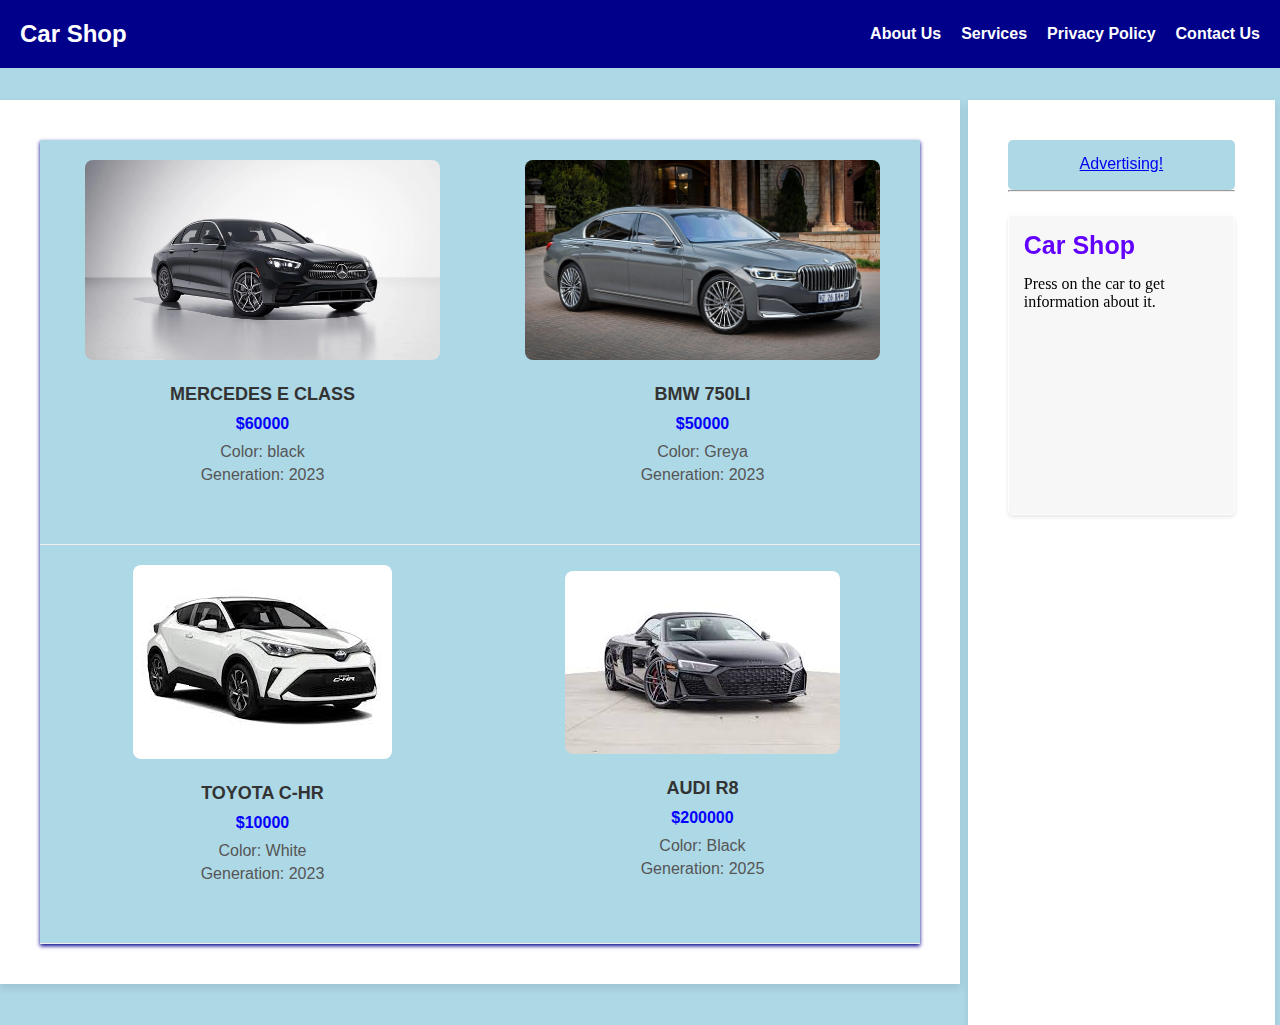
<file: index.html>
<!DOCTYPE html>
<html lang="en">
<head>
  <meta charset="UTF-8">
  <meta http-equiv="X-UA-Compatible" content="IE=edge">
  <meta name="viewport" content="width=device-width, initial-scale=1.0">
  <title>Car SHOP</title>
  <link rel="stylesheet" href="style.css">
  
</head>
<body>
  <div class="row">
  <div class="col-6">
  <header>
    <div class="container">
      <h1 class="logo">Car Shop</h1>
      <nav class="nav-right">
        <ul>
          
          <li><a href="about.html">About Us</a></li>
          <li><a href="cs.html">Services</a></li>
          <li><a href="PrivacyPolicy.html">Privacy Policy</a></li>
          <li><a href="contactus.html">Contact Us</a></li>
          
        </ul>
      </nav>
    </div>
  </header>
</div>

  <div class="left_section">
    <table class="product-table">
      <tr>
        <td>
          <div class="product">
            <img id="p1" src="Mercedes E class.webp" alt="Product 1">
            <h3>Mercedes E class</h3>
            <p class="price">$60000</p>
            <ul class="features">
              <li>Color: black</li>
              <li>Generation: 2023<li>
              
            </ul>
          </div>
        </td>
        <td>
          
          <div class="product">
            <img id="p2" src="BMW 7 series 750LI.jpg" alt="Product 2">
            <h3>BMW 750LI</h3>
            <p class="price">$50000</p>
            <ul class="features">
              <li>Color: Greya</li>
              <li>Generation: 2023</li>
            </ul>
          </div>
        </td>
      </tr>
      <tr>
        <td>
          <div class="product">
            <img id="zfold" src="Toyoto C-HR 2023.jpg" alt="Product 3">
            <h3>Toyota C-HR</h3>
            <p class="price">$10000</p>
            <ul class="features">
              <li>Color: White</li>
              <li>Generation: 2023</li>
            </ul>
          </div>
        </td>
        <td>
          <div class="product">
            <img id="P4" src="Audi R8 V10.jpg" alt="Product 4">
            <h3>Audi R8 </h3>
            <p class="price">$200000</p>
            <ul class="features">
              <li>Color: Black</li>
              <li>Generation: 2025</li>
            </ul>
          </div>
        </td>
      </tr>
    </table>
  </div>

  <div class="right_section">
    <div id="deal">
      <a href="deals.html">Advertising!</a>
    </div>
    <hr>

    <div id="info">
      <h3 id="indo_header">
        Car Shop
      </h3>
      <p id="pruduct-information">Press on the car to get information about it.</p>
    </div>
  </div>

 

  <script>
    let msg_prd_1 =
  "Mercedes E-Class is available with Automatic transmission. Depending upon the variant and fuel type the E-Class has a mileage of 16.1 kmpl . The E-Class is a 5 seater 6 cylinder car and has length of 5075mm, width of 2065mm and a wheelbase of 3079mm.";

document.getElementById("p1").onclick = function () {
  document.getElementById("pruduct-information").innerHTML = msg_prd_1;

}
let msg_prd_2= "The BMW 7 Series is a full-size luxury sedan manufactured and marketed by the German automaker BMW since 1977.[1] It is the successor to the BMW E3  sedan and is now in its seventh generation.."
document.getElementById("p2").onclick= function(){
    document.getElementById("pruduct-information").innerHTML= msg_prd_2;
}
let msg_prd_3= "The Toyota C-HR is a subcompact crossover, or extra-small SUV, designed to combine the driving experience of a sedan with the raised seating position of an SUV. It has a coupe-like sloping roofline to accentuate its eye-catching looks, and it's available in three trims: the LE, XLE and Limited.."
document.getElementById("zfold").onclick= function(){
    document.getElementById("pruduct-information").innerHTML= msg_prd_3;
}
let msg_prd_4= "The Audi R8 has standard equipment includes a 562-horsepower 5.2-liter V10 engine, a seven-speed dual-clutch automatic transmission, rear-wheel drive, a power-retractable rear wing, 20-inch wheels and summer tires."
document.getElementById("P4").onclick= function(){
    document.getElementById("pruduct-information").innerHTML= msg_prd_4;
}




  </script>
</body>
</html>
</file>
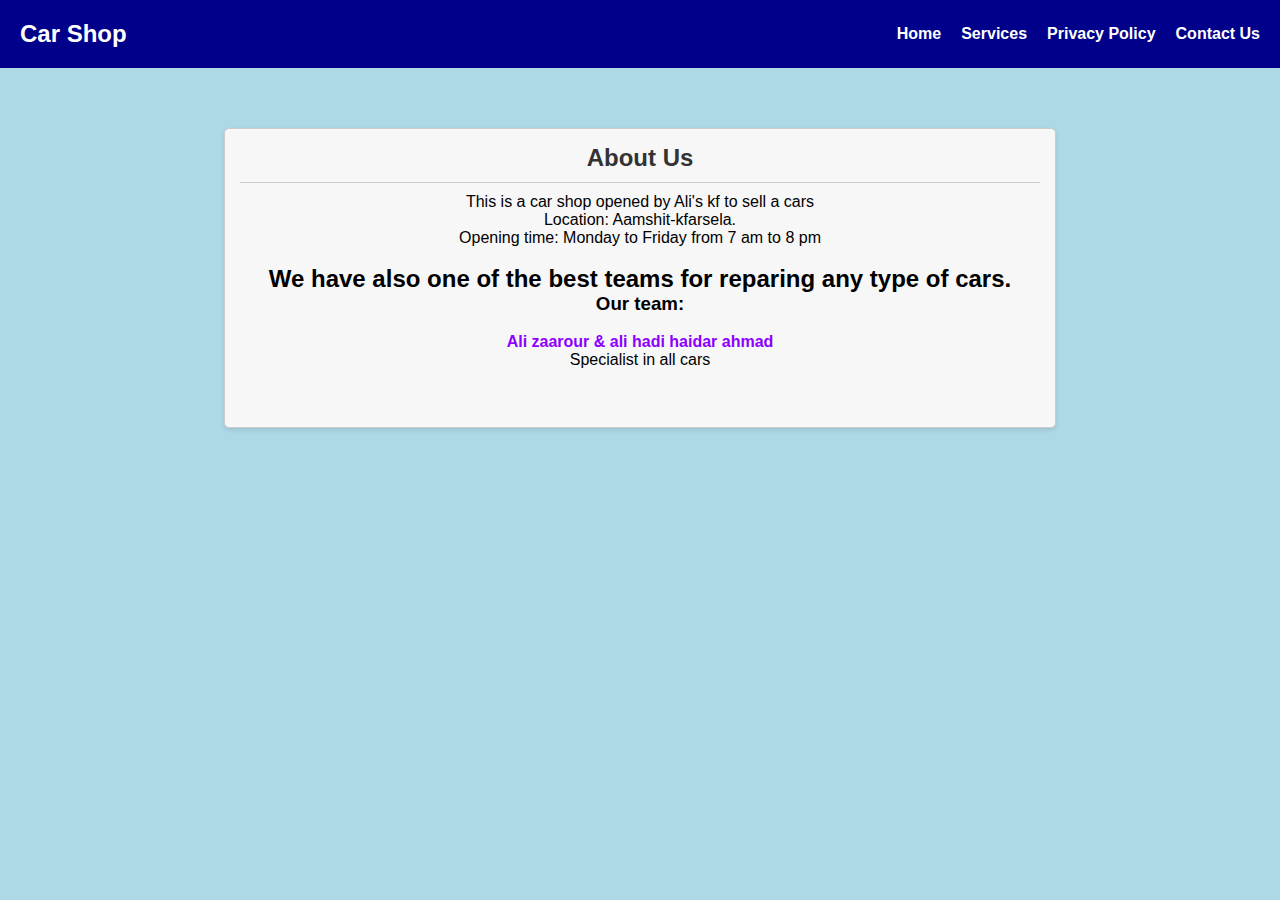
<file: about.html>
<!DOCTYPE html>
<html>

<head>
  <link rel="stylesheet" href="style.css" />
  <title>About Us</title>
</head>

<body>
  <header>
    <div class="container">
      <h1 class="logo">Car Shop</h1>
      <nav>
        <ul>
          <li><a href="index.html">Home</a></li>
          <li><a href="cs.html">Services</a></li>
          <li><a href="PrivacyPolicy.html">Privacy Policy</a></li>
          <li><a href="contactus.html">Contact Us</a></li>
      </nav>
    </div>
  </header>

  <div class="card">
    <div id="card_head">
      <h1>About Us</h1>
      <hr>
      <p>This is a car shop opened by Ali's kf to sell a cars</p>
      <p>Location: Aamshit-kfarsela.<br>Opening time: Monday to Friday from 7 am to 8 pm</p>
      <br>
      <h2><b>We have also one of the best teams for reparing any type of cars.</b></h2>
      <h3><b>Our team:</b></h3>
     <br>
      <h4 style="color: rgb(140, 0, 255);">Ali zaarour & ali hadi haidar ahmad</h4>
      <p>Specialist in all cars</p>
    </div>
  </div>
</body>

</html>
</file>
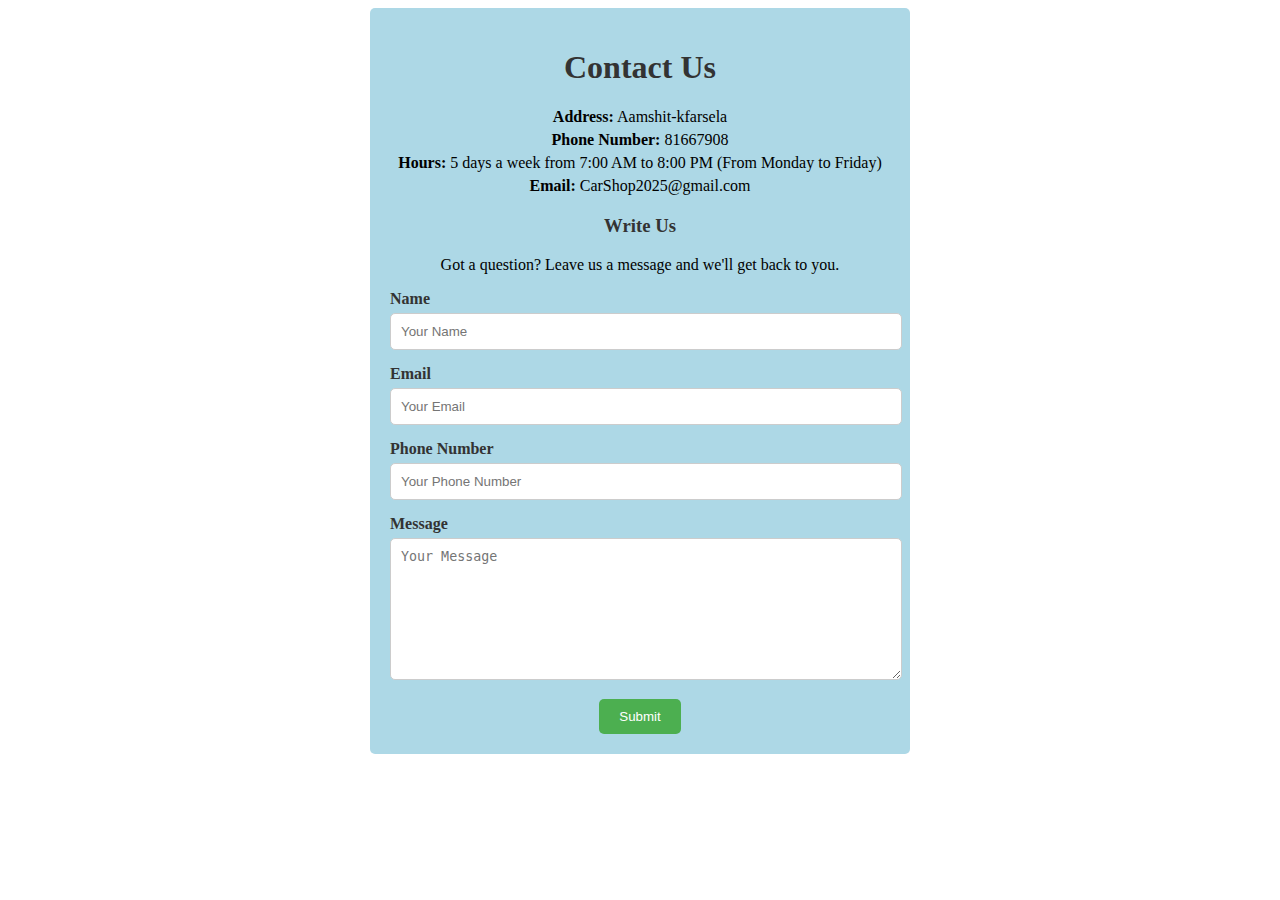
<file: contactus.html>
<!DOCTYPE html>
<html lang="en">
<head>
    <meta charset="UTF-8">
    <meta http-equiv="X-UA-Compatible" content="IE=edge">
    <meta name="viewport" content="width=device-width, initial-scale=1.0">
    <title>Contact Us</title>
    <link rel="stylesheet" href="cuStyle.css ">
    
</head>
<body>
    <div class="contact-us">
        <h1>Contact Us</h1>
        <ul>
          <li><strong>Address:</strong> Aamshit-kfarsela</li>
          <li><strong>Phone Number:</strong> 81667908</li>
          <li><strong>Hours:</strong> 5 days a week from 7:00 AM to 8:00 PM (From Monday to Friday)</li>
          <li><strong>Email:</strong> CarShop2025@gmail.com</li>
        </ul>
      
        <h3 class="form-title">Write Us</h3>
        <p class="form-description">Got a question? Leave us a message and we'll get back to you.</p>
      
        <form>
          <div class="form-group">
            <label for="name">Name</label>
            <input type="text" id="name" name="name" placeholder="Your Name" required>
          </div>
          <div class="form-group">
            <label for="email">Email</label>
            <input type="email" id="email" name="email" placeholder="Your Email" required>
          </div>
          <div class="form-group">
            <label for="phone">Phone Number</label>
            <input type="tel" id="phone" name="phone" placeholder="Your Phone Number" required>
          </div>
          <div class="form-group">
            <label for="message">Message</label>
            <textarea id="message" name="message" placeholder="Your Message" required></textarea>
          </div>
          <button type="submit">Submit</button>
        </form>
      </div>
      
</body>
</html>
</file>
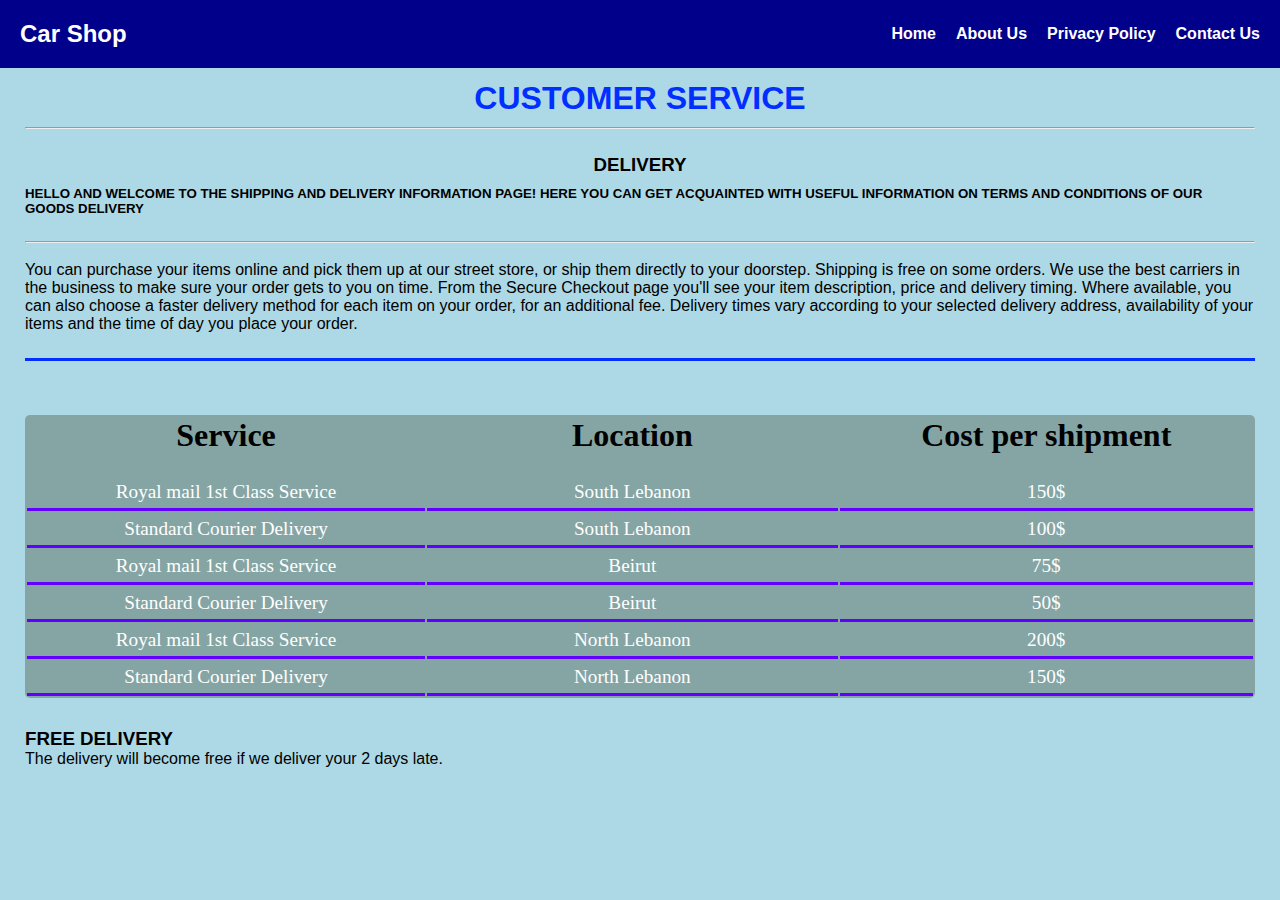
<file: cs.html>
<!DOCTYPE html>
<html lang="en">

<head>
    <meta charset="UTF-8">
    <meta http-equiv="X-UA-Compatible" content="IE=edge">
    <meta name="viewport" content="width=device-width, initial-scale=1.0">
    <title>Customer Service</title>
    <link rel="stylesheet" href="style.css" />
</head>

<body>
    <header>
        <div class="container">
            <h1 class="logo">Car Shop</h1>
            <nav class="nav-right">
                <ul>
                    <li><a href="index.html">Home</a></li>
          <li><a href="about.html">About Us</a></li>
          <li><a href="PrivacyPolicy.html">Privacy Policy</a></li>
          <li><a href="contactus.html">Contact Us</a></li>
                </ul>
            </nav>
        </div>
    </header>

    <div class="csdiv">
        <h1 id="cshead">CUSTOMER SERVICE</h1>
        <hr>
        <div id="csdelivery">
            <h3 id="csdeliveryh3">DELIVERY</h3>
            <h5>HELLO AND WELCOME TO THE SHIPPING AND DELIVERY INFORMATION PAGE! HERE YOU CAN GET ACQUAINTED WITH USEFUL
                INFORMATION ON TERMS AND CONDITIONS OF OUR GOODS DELIVERY</h5>
        </div>
        <hr>
        <br>
        <div id="cspardiv">
            <p id="cspar">You can purchase your items online and pick them up at our street store, or ship them directly
                to your
                doorstep. Shipping is free on some orders. We use the best carriers in the business to make sure your
                order
                gets to you on time. From the Secure Checkout page you'll see your item description, price and delivery
                timing. Where available, you can also choose a faster delivery method for each item on your order, for
                an
                additional fee. Delivery times vary according to your selected delivery address, availability of your
                items and the time of day you place your order.</p>
        </div>

        <br>
        <br>
        <br>
        
        <div id="divtable">
            <table id="costtable">
                <tr>
                    <th class="costtableth">Service</th>
                    <th class="costtableth">Location</th>
                    <th class="costtableth">Cost per shipment</th>
                </tr>
                <tr>
                    <td>Royal mail 1st Class Service</td>
                    <td>South Lebanon </td>
                    <td>150$</td>
                </tr>
                <td>Standard Courier Delivery</td>
                <td>South Lebanon </td>
                <td>100$</td>
                </tr>
                <tr>
                    <td>Royal mail 1st Class Service</td>
                    <td>Beirut</td>
                    <td>75$</td>
                </tr>
                <tr>
                    <td>Standard Courier Delivery</td>
                    <td>Beirut</td>
                    <td>50$</td>
                </tr>
                <tr>
                    <td>Royal mail 1st Class Service</td>
                    <td>North Lebanon</td>
                    <td>200$</td>
                </tr>
                <tr>
                    <td>Standard Courier Delivery</td>
                    <td>North Lebanon</td>
                    <td>150$</td>
                </tr>
                
            </table>
        </div>
       
       <div id="csdeliveryDiv">
        <h3 id="csdeliveryhead">FREE DELIVERY</h3>
        <P>The delivery will become free if we deliver your 2 days late.</P>
       </div>
        
    </div>
</body>

</html>

</body>

</html>
</file>
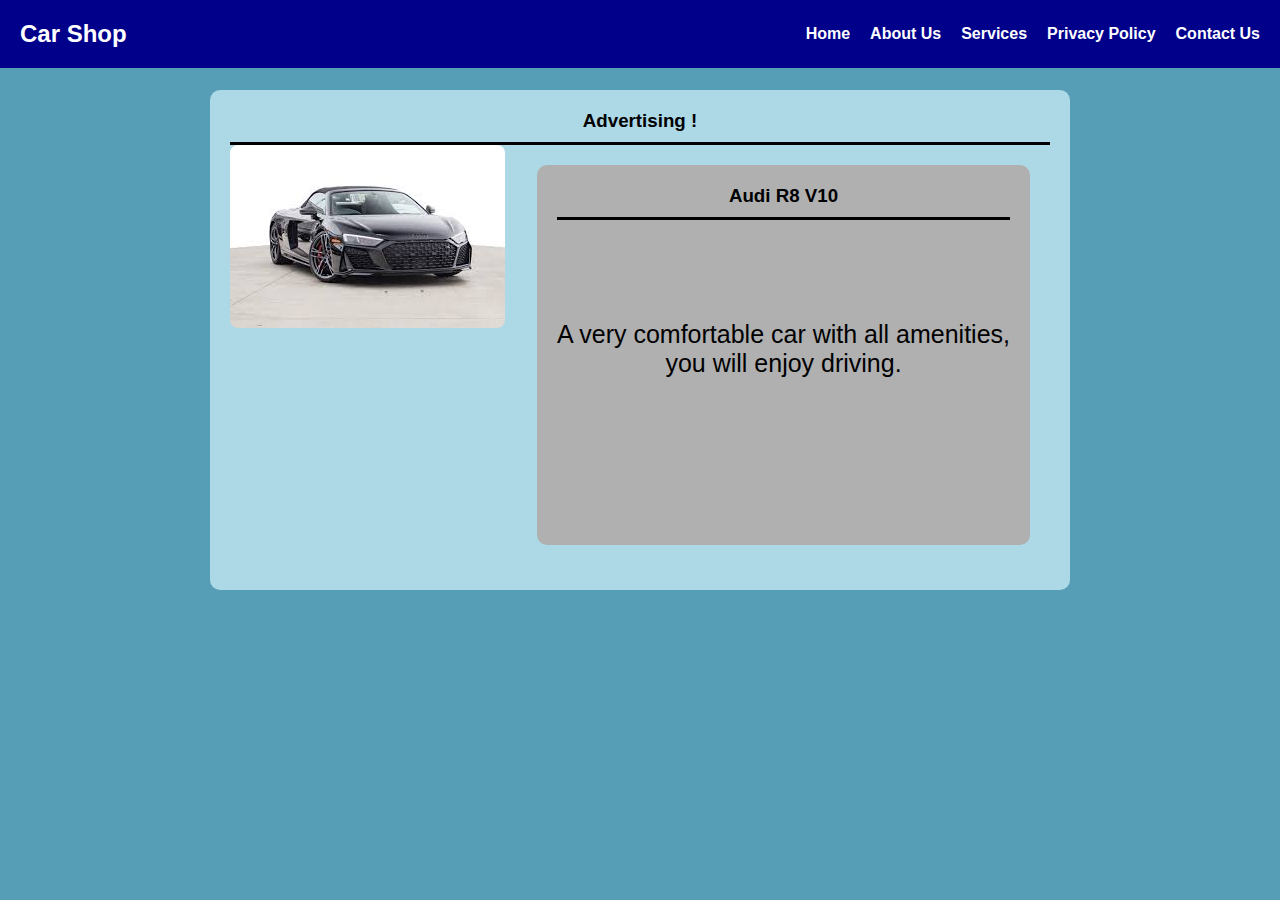
<file: deals.html>
<!DOCTYPE html>
<html lang="en">

<head>
  <meta charset="UTF-8">
  <meta http-equiv="X-UA-Compatible" content="IE=edge">
  <meta name="viewport" content="width=device-width, initial-scale=1.0">
  <title>Deals</title>
  <link rel="stylesheet" href="deals.css">
</head>

<body>
  <header>
    <div class="container">
      <h1 class="logo">Car Shop</h1>
      <nav>
        <ul>
          <li><a href="index.html">Home</a></li>
          <li><a href="about.html">About Us</a></li>
          <li><a href="cs.html">Services</a></li>
          <li><a href="PrivacyPolicy.html">Privacy Policy</a></li>
          <li><a href="contactus.html">Contact Us</a></li>
        </ul>
      </nav>
    </div>
  </header>
  <div id="dealdiv">
    <h3>
      Advertising !
    </h3>
    <div id="info-table">
      <div id="divimg">
        <img src="Audi R8 V10.jpg" alt="">
      </div>

      <div id="divinfo">
        <h3> Audi R8 V10</h3>
        <p> A very comfortable car with all amenities,<br> you will enjoy driving.  </p>
      </div>
    </div>
  </div>
</body>

</html>
</file>
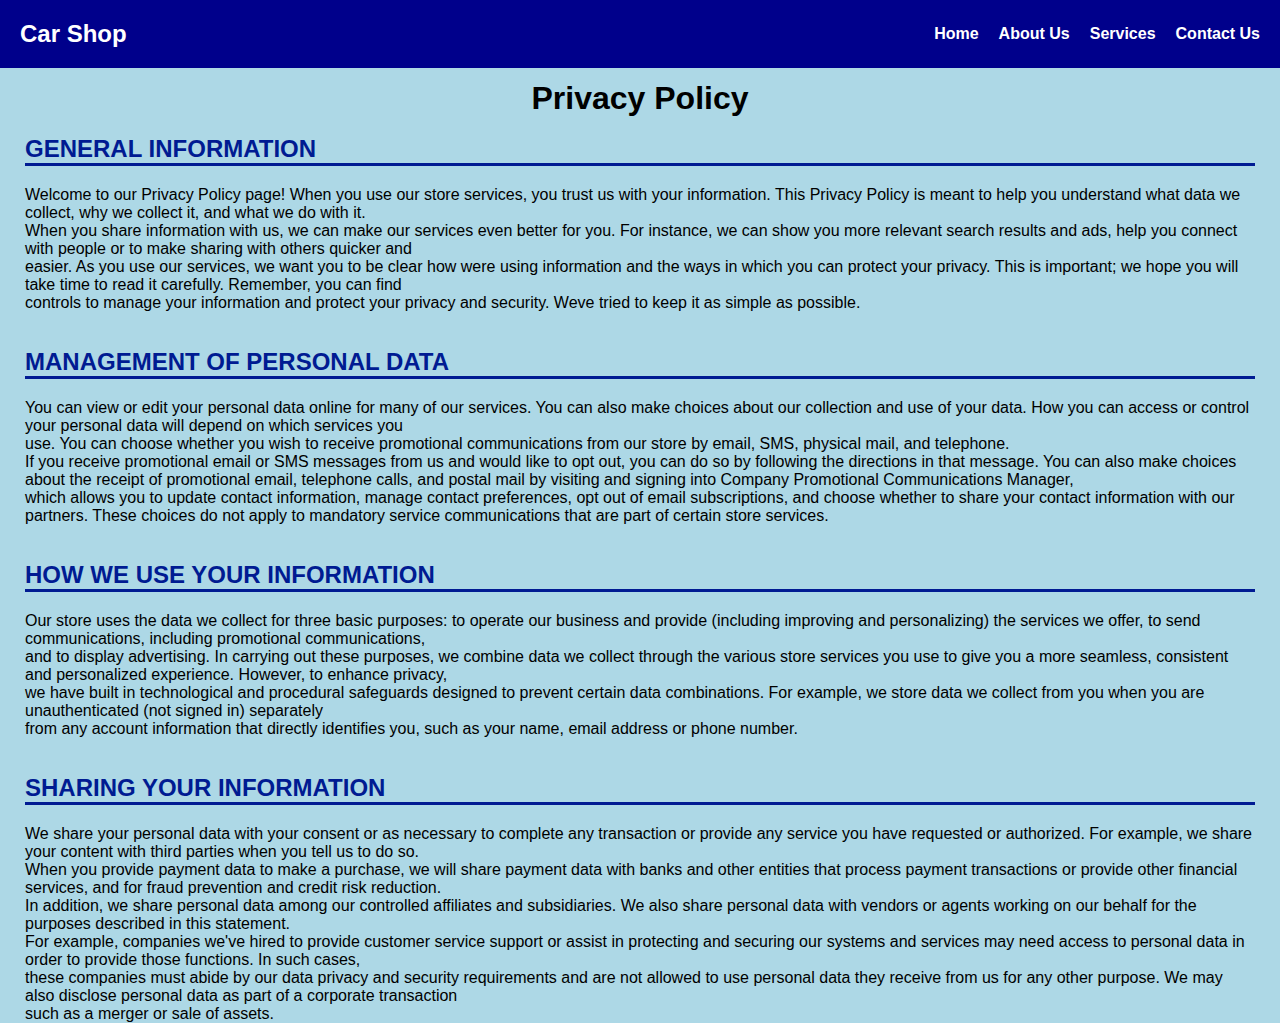
<file: PrivacyPolicy.html>
<!DOCTYPE html>
<html lang="en">
  <head>
    <meta charset="UTF-8" />
    <meta http-equiv="X-UA-Compatible" content="IE=edge" />
    <meta name="viewport" content="width=device-width, initial-scale=1.0" />
    <link rel="stylesheet" href="style.css" />
    <title>Privacy Policy</title>
  </head>
  <body>
    <header>
        <div class="container">
          <h1 class="logo">Car Shop</h1>
          <nav>
            <ul>
              <li><a href="index.html">Home</a></li>
          <li><a href="about.html">About Us</a></li>
          <li><a href="cs.html">Services</a></li>
          <li><a href="contactus.html">Contact Us</a></li>
              
            </ul>
          </nav>
        </div>
      </header>
    <div id="ppdiv">
      <h1 style="text-align: center;" id="PPCS">Privacy Policy</h1>
      <br>
      <h2 class="ppheaders">GENERAL INFORMATION</h2>
      <p>
        Welcome to our Privacy Policy page! When you use our store services, you
        trust us with your information. This Privacy Policy is meant to help you
        understand what data we collect, why we collect it, and what we do with
        it.<br />
        When you share information with us, we can make our services even better
        for you. For instance, we can show you more relevant search results and
        ads, help you connect with people or to make sharing with others quicker
        and<br />
        easier. As you use our services, we want you to be clear how were using
        information and the ways in which you can protect your privacy. This is
        important; we hope you will take time to read it carefully. Remember,
        you can find<br />controls to manage your information and protect your
        privacy and security. Weve tried to keep it as simple as possible.
      </p>
      <br />
      <br />
      <h2 class="ppheaders">MANAGEMENT OF PERSONAL DATA</h2>
      <p>
        You can view or edit your personal data online for many of our services.
        You can also make choices about our collection and use of your data. How
        you can access or control your personal data will depend on which
        services you<br />
        use. You can choose whether you wish to receive promotional
        communications from our store by email, SMS, physical mail, and
        telephone.<br />
        If you receive promotional email or SMS messages from us and would like
        to opt out, you can do so by following the directions in that message.
        You can also make choices about the receipt of promotional email,
        telephone calls, and postal mail by visiting and signing into Company
        Promotional Communications Manager,<br />
        which allows you to update contact information, manage contact
        preferences, opt out of email subscriptions, and choose whether to share
        your contact information with our partners. These choices do not apply
        to mandatory service communications that are part of certain store
        services.
      </p>
      <br />
      <br />
      <h2 class="ppheaders">HOW WE USE YOUR INFORMATION</h2>
      <p>
        Our store uses the data we collect for three basic purposes: to operate
        our business and provide (including improving and personalizing) the
        services we offer, to send communications, including promotional
        communications,<br />
        and to display advertising. In carrying out these purposes, we combine
        data we collect through the various store services you use to give you a
        more seamless, consistent and personalized experience. However, to
        enhance privacy,<br />
        we have built in technological and procedural safeguards designed to
        prevent certain data combinations. For example, we store data we collect
        from you when you are unauthenticated (not signed in) separately<br />
        from any account information that directly identifies you, such as your
        name, email address or phone number.
      </p>
      <br />
      <br />
      <h2 class="ppheaders">SHARING YOUR INFORMATION</h2>
      <p>
        We share your personal data with your consent or as necessary to
        complete any transaction or provide any service you have requested or
        authorized. For example, we share your content with third parties when
        you tell us to do so.<br />
        When you provide payment data to make a purchase, we will share payment
        data with banks and other entities that process payment transactions or
        provide other financial services, and for fraud prevention and credit
        risk reduction.<br />
        In addition, we share personal data among our controlled affiliates and
        subsidiaries. We also share personal data with vendors or agents working
        on our behalf for the purposes described in this statement.<br />
        For example, companies we've hired to provide customer service support
        or assist in protecting and securing our systems and services may need
        access to personal data in order to provide those functions. In such
        cases,<br />
        these companies must abide by our data privacy and security requirements
        and are not allowed to use personal data they receive from us for any
        other purpose. We may also disclose personal data as part of a corporate
        transaction<br />
        such as a merger or sale of assets.
      </p>
    </div>
  </body>
</html>
</file>
<file: style.css>
* {
  margin: 0;
  padding: 0;
  box-sizing: border-box;
}

body {
  font-family: Arial, sans-serif;
  background-color: #ADD8E6;
}

header {
  background-color: #00008B;
  color: #fff;
  padding: 20px;
  position: fixed;
  top: 0;
  left: 0;
  width: 100%;
  z-index: 999;
  transition: background-color 0.3s ease;
}

.container {
  display: flex;
  justify-content: space-between;
  align-items: center;
}

.logo {
  font-size: 24px;
  font-weight: bold;
  animation: fade-in 1s ease;
}

nav ul {
  list-style-type: none;
  display: flex;
  animation: slide-in 1s ease;
}

nav li {
  margin-left: 20px;
}

nav a {
  color: #fff;
  text-decoration: none;
  font-weight: bold;
  transition: color 0.2s ease;
}

nav a:hover {
  color: #ADD8E6;
}

.product-table {
  width: 100%;
  border-collapse: collapse;
  background-color: #ADD8E6;
  box-shadow: 0 2px 4px #00008B;
  animation: fade-in 1s ease;
}

.product-table td {
  padding: 20px;
  border-bottom: 1px solid #eee;
}

.product {
  text-align: center;
  margin-bottom: 40px;
  animation: fade-in 1s ease;
}

.product img {
  max-width: 100%;
  max-height: 200px;
  border-radius: 8px;
  transition: transform 0.2s ease;
}

.product img:hover {
  transform: scale(1.05);
}

.product h3 {
  margin-top: 20px;
  font-size: 18px;
  font-weight: bold;
  color: #333;
  text-transform: uppercase;
}

.product .price {
  margin: 10px 0;
  font-weight: bold;
  color: #0400ff;
}

.product .features {
  list-style-type: none;
  padding: 0;
}

.product .features li {
  margin-bottom: 5px;
  color: #555;
}

.left_section {
  margin-top: 70px;
  width: 75%;
  float: left;
  padding: 40px;
  background-color: #fff;
  box-shadow: 0 4px 8px rgba(0, 0, 0, 0.1);
  animation: slide-in 1s ease;
}

.right_section {
  margin-top: 70px;
  width: 24%;
  margin-right: 5px;
  padding: 40px;
  background-color: #fff;
  box-shadow: 0 4px 8px rgba(0, 0, 0, 0.1);
  min-height: 925px;
  position: sticky;
  float: right;
  top: 20px;
  animation: fade-in 1s ease;
}

.logo:hover {
  color: #ffcc00;
  transform: scale(1.1);
}

.logo.animated {
  animation: heartbeat 1s ease infinite;
}

@keyframes heartbeat {
  0% {
    transform: scale(1);
  }
  50% {
    transform: scale(1.1);
  }
  100% {
    transform: scale(1);
  }
}

@keyframes fade-in {
  from {
    opacity: 0;
    transform: translateY(-20px);
  }
  to {
    opacity: 1;
    transform: translateY(0);
  }
}

@keyframes slide-in {
  from {
    opacity: 0;
    transform: translateX(-20px);
  }
  to {
    opacity: 1;
    transform: translateX(0);
  }
}

@keyframes product-entrance {
  0% {
    opacity: 0;
    transform: translateY(20px);
  }
  100% {
    opacity: 1;
    transform: translateY(0);
  }
}
.logo {
  font-size: 24px;
  font-weight: bold;
  transition: transform 0.2s ease, color 0.2s ease;
}

.logo:hover {
  color: #ffcc00;
  transform: scale(1.1);
}
nav ul {
  list-style-type: none;
  display: flex;
}

nav li {
  margin-left: 20px;
}

nav a {
  color: #fff;
  text-decoration: none;
  font-weight: bold;
  position: relative;
  transition: color 0.2s ease;
}

nav a:before {
  content: "";
  position: absolute;
  width: 100%;
  height: 2px;
  bottom: -5px;
  left: 0;
  background-color: #ffcc00;
  visibility: hidden;
  transform: scaleX(0);
  transition: transform 0.2s ease, visibility 0s linear 0.2s;
}

nav a:hover {
  color: #ffcc00;
}

nav a:hover:before {
  visibility: visible;
  transform: scaleX(1);
  transition-delay: 0s;
}

.card {
  border: 1px solid #ccc;
  margin: 10% auto;
  width: 65%;
  min-height: 300px;
  background-color: #f7f7f7;
  padding: 15px;
  border-radius: 5px;
  box-shadow: 0 2px 4px rgba(0, 0, 0, 0.1);
  transition: transform 0.2s ease;
}

.card:hover {
  transform: scale(1.05);
}

.card #card_head {
  text-align: center;
  margin-bottom: 15px;
}

.card hr {
  border: none;
  border-top: 1px solid #ccc;
  margin: 10px 0;
}

.card h1 {
  font-size: 24px;
  color: #333;
}

#deal{
  background-color: #ADD8E6;
  min-height: 50px;
  text-align: center;
  padding: 15px;
  border-radius: 5px;  
}

#deal:hover {
  transform: scale(1.05);
}

#info{
  margin-top: 30px;
  min-height: 410px;
  border-radius: 5px;
  border: 1px solid #fffefe;
  margin: 10% auto;
  min-height: 300px;
  background-color: #f7f7f7;
  padding: 15px;
  border-radius: 5px;
  box-shadow: 0 2px 4px rgba(0, 0, 0, 0.1);
  transition: transform 0.2s ease;
}

#indo_header{
  color: #6200ff;
  font-family: 'Segoe UI', Tahoma, Geneva, Verdana, sans-serif;
  font-size: 25px;
  padding-bottom: 15px;
  
}

#pruduct-information{
  font-family: Georgia, 'Times New Roman', Times, serif;
  font-size: 16px;
  
}

#ppdiv{
  margin-top: 80px;
  margin-left: 25px;
  margin-right: 25px;
}

.ppheaders {
  color: rgb(0, 27, 146);
  border-bottom-style: solid;
  margin-bottom: 20px;
}
#PPCS:hover{
  color: rgb(0, 27, 146);
  transform: scale(1.05);
}

.csdiv{
  margin-top: 80px;
  margin-left: 25px;
  margin-right: 25px;
  font-family: 'Segoe UI', Tahoma, Geneva, Verdana, sans-serif;
}

#cshead{
  text-align: center;
  padding-bottom: 10px;
  color: #002fff;
}

#csdelivery {
  margin: 25px 0px 25px 0px;
}

 #csdeliveryh3{
  text-align: center;
  padding-bottom: 10px;
  
}


#cspardiv{
  border-bottom-style: solid;
  border-color: #002fff;

}

#cspar{
  margin-bottom: 25px;
}





.costtr{
  min-width: 200px;
  
}

td{
  color: #ffffff;
  width: 800px;
  text-align: center ;
  padding: 5px;
  border-bottom-style: solid;
  border-color: #6200ff;
}

#costtable{
  background-color: #85a5a5;
  border-radius: 5px;
  font-family: 'Times New Roman', Times, serif;
  font-size: larger;
}

.costtableth{
  font-size: 32px;
  padding-bottom: 20px;
}

#csdeliveryDiv{
  margin-top: 30px;
  
  padding-bottom: 100px;
}

* {
  box-sizing: border-box;
}

.row::after {
  content: "";
  clear: both;
  display: table;
}

[class*="col-"] {
  float: left;
  padding: 15px;
}

html {
  font-family: "Lucida Sans", sans-serif;
}

.header {
  background-color: #9933cc;
  color: #ffffff;
  padding: 15px;
}

.menu ul {
  list-style-type: none;
  margin: 0;
  padding: 0;
}

.menu li {
  padding: 8px;
  margin-bottom: 7px;
  background-color: #33b5e5;
  color: #ffffff;
  box-shadow: 0 1px 3px rgba(0,0,0,0.12), 0 1px 2px rgba(0,0,0,0.24);
}

.menu li:hover {
  background-color: #0099cc;
}

.aside {
  background-color: #333333;
  padding: 15px;
  color: #ffffff;
  text-align: center;
  font-size: 14px;
  box-shadow: 0 1px 3px rgba(0,0,0,0.12), 0 1px 2px rgba(0,0,0,0.24);
}

.footer {
  background-color: #336633;
  color: #ffffff;
  text-align: center;
  font-size: 12px;
  padding: 15px;
}

/* For mobile phones: */
[class*="col-"] {
  width: 100%;
}

@media only screen and (min-width: 600px) {
  /* For tablets: */
  .col-s-1 {width: 8.33%;}
  .col-s-2 {width: 16.66%;}
  .col-s-3 {width: 25%;}
  .col-s-4 {width: 33.33%;}
  .col-s-5 {width: 41.66%;}
  .col-s-6 {width: 50%;}
  .col-s-7 {width: 58.33%;}
  .col-s-8 {width: 66.66%;}
  .col-s-9 {width: 75%;}
  .col-s-10 {width: 83.33%;}
  .col-s-11 {width: 91.66%;}
  .col-s-12 {width: 100%;}
}
@media only screen and (min-width: 768px) {
  /* For desktop: */
  .col-1 {width: 8.33%;}
  .col-2 {width: 16.66%;}
  .col-3 {width: 25%;}
  .col-4 {width: 33.33%;}
  .col-5 {width: 41.66%;}
  .col-6 {width: 50%;}
  .col-7 {width: 58.33%;}
  .col-8 {width: 66.66%;}
  .col-9 {width: 75%;}
  .col-10 {width: 83.33%;}
  .col-11 {width: 91.66%;}
  .col-12 {width: 100%;}
}

/* Existing styles... */

@media only screen and (max-width: 768px) {
  .container {
    flex-direction: column;
    align-items: flex-start;
  }

  nav ul {
    flex-direction: column;
    width: 100%;
  }

  nav li {
    margin-left: 0;
    margin-bottom: 10px;
  }

  .product {
    text-align: left;
    margin-bottom: 20px;
  }

  .left_section,
  .right_section {
    width: 100%;
    margin-top: 20px;
    float: none;
    box-shadow: none;
  }

  .card {
    width: 90%;
    margin: 20px auto;
  }
}

@media only screen and (max-width: 480px) {
  header {
    padding: 10px;
  }

  .logo {
    font-size: 20px;
  }

  nav a {
    font-size: 14px;
  }

  .product img {
    max-height: 150px;
  }
}
</file>
<file: cuStyle.css>
.contact-us {
  max-width: 500px;
  margin: 0 auto;
  padding: 20px;
  border-radius: 5px;
  text-align: center;
  background-color: lightblue;
}

h1, h3 {
  color: #333;
}

ul {
  list-style: none;
  padding: 0;
  margin-bottom: 20px;
}

li {
  margin-bottom: 5px;
}

.form-group {
  text-align: left;
  margin-bottom: 15px;
}

label {
  display: block;
  font-weight: bold;
  margin-bottom: 5px;
  color: #333;
}

input,
textarea {
  width: 100%;
  padding: 10px;
  border: 1px solid #ccc;
  border-radius: 5px;
  padding-right: 0px;
}

textarea {
  height: 120px;
}

button[type="submit"] {
  background-color: #4CAF50;
  color: white;
  padding: 10px 20px;
  border: none;
  border-radius: 5px;
  cursor: pointer;
}


/* Existing styles... */

@media only screen and (max-width: 768px) {
  .contact-us {
    max-width: 100%;
    padding: 10px;
  }

  h1, h3 {
    font-size: 1.2em;
  }

  input,
  textarea {
    padding: 8px;
  }

  button[type="submit"] {
    padding: 8px 16px;
  }
}
</file>
<file: deals.css>
* {
    margin: 0;
    padding: 0;
    box-sizing: border-box;
  }
#dealdiv{
    min-height: 500px;
    margin: 90px 210px ;   
    background-color: #ADD8E6;
    border-radius: 10px;
    padding: 20px;
}

body{
    background-color: #569eb6;
    font-family: Arial, Helvetica, sans-serif;
}

header {
    background-color: #00008B;
    color: #fff;
    padding: 20px;
    position: fixed;
    top: 0;
    left: 0;
    width: 100%;
    z-index: 999;
    transition: background-color 0.3s ease;
  }
  
  .container {
    display: flex;
    justify-content: space-between;
    align-items: center;
  }
  
  .logo {
    font-size: 24px;
    font-weight: bold;
    animation: fade-in 1s ease;
  }
  
  nav ul {
    list-style-type: none;
    display: flex;
    animation: slide-in 1s ease;
  }
  
  nav li {
    margin-left: 20px;
  }
  
  nav a {
    color: #fff;
    text-decoration: none;
    font-weight: bold;
    transition: color 0.2s ease;
  }
  
  nav a:hover {
    color: #675eeb;
  }

  .logo:hover {
    color: #675eeb;
    transform: scale(1.1);
  }
  
  .logo.animated {
    animation: heartbeat 1s ease infinite;
  }
  
  @keyframes heartbeat {
    0% {
      transform: scale(1);
    }
    50% {
      transform: scale(1.1);
    }
    100% {
      transform: scale(1);
    }
  }
  
  @keyframes fade-in {
    from {
      opacity: 0;
      transform: translateY(-20px);
    }
    to {
      opacity: 1;
      transform: translateY(0);
    }
  }
  
  @keyframes slide-in {
    from {
      opacity: 0;
      transform: translateX(-20px);
    }
    to {
      opacity: 1;
      transform: translateX(0);
    }
  }
  
  @keyframes product-entrance {
    0% {
      opacity: 0;
      transform: translateY(20px);
    }
    100% {
      opacity: 1;
      transform: translateY(0);
    }
  }
  .logo {
    font-size: 24px;
    font-weight: bold;
    transition: transform 0.2s ease, color 0.2s ease;
  }
  
  .logo:hover {
    color: #00eeff;
    transform: scale(1.1);
  }
  nav ul {
    list-style-type: none;
    display: flex;
  }
  
  nav li {
    margin-left: 20px;
  }
  
  nav a {
    color: #fff;
    text-decoration: none;
    font-weight: bold;
    position: relative;
    transition: color 0.2s ease;
  }
  
  nav a:before {
    content: "";
    position: absolute;
    width: 100%;
    height: 2px;
    bottom: -5px;
    left: 0;
    background-color: #00eeff;
    visibility: hidden;
    transform: scaleX(0);
    transition: transform 0.2s ease, visibility 0s linear 0.2s;
  }
  
  nav a:hover {
    color: #00eeff;
  }
  
  nav a:hover:before {
    visibility: visible;
    transform: scaleX(1);
    transition-delay: 0s;
  }
  

  h3{
    text-align: center;
    border-bottom-style: solid;
    padding-bottom: 10px;
  }

  img{
  max-width: 100%;
  max-height: 400px;
  border-radius: 8px;
  }

#divimg{
    float: left;
}

#divinfo{
    margin: 20px;
    background-color: #b0b0b0;
    float: right;
    min-width: 50%;
    min-height: 380px;
    border-radius: 10px;
    padding: 20px;
}

p{
    text-align: center;
    margin-top: 100px;
    font-size: 25px;

}
</file>
